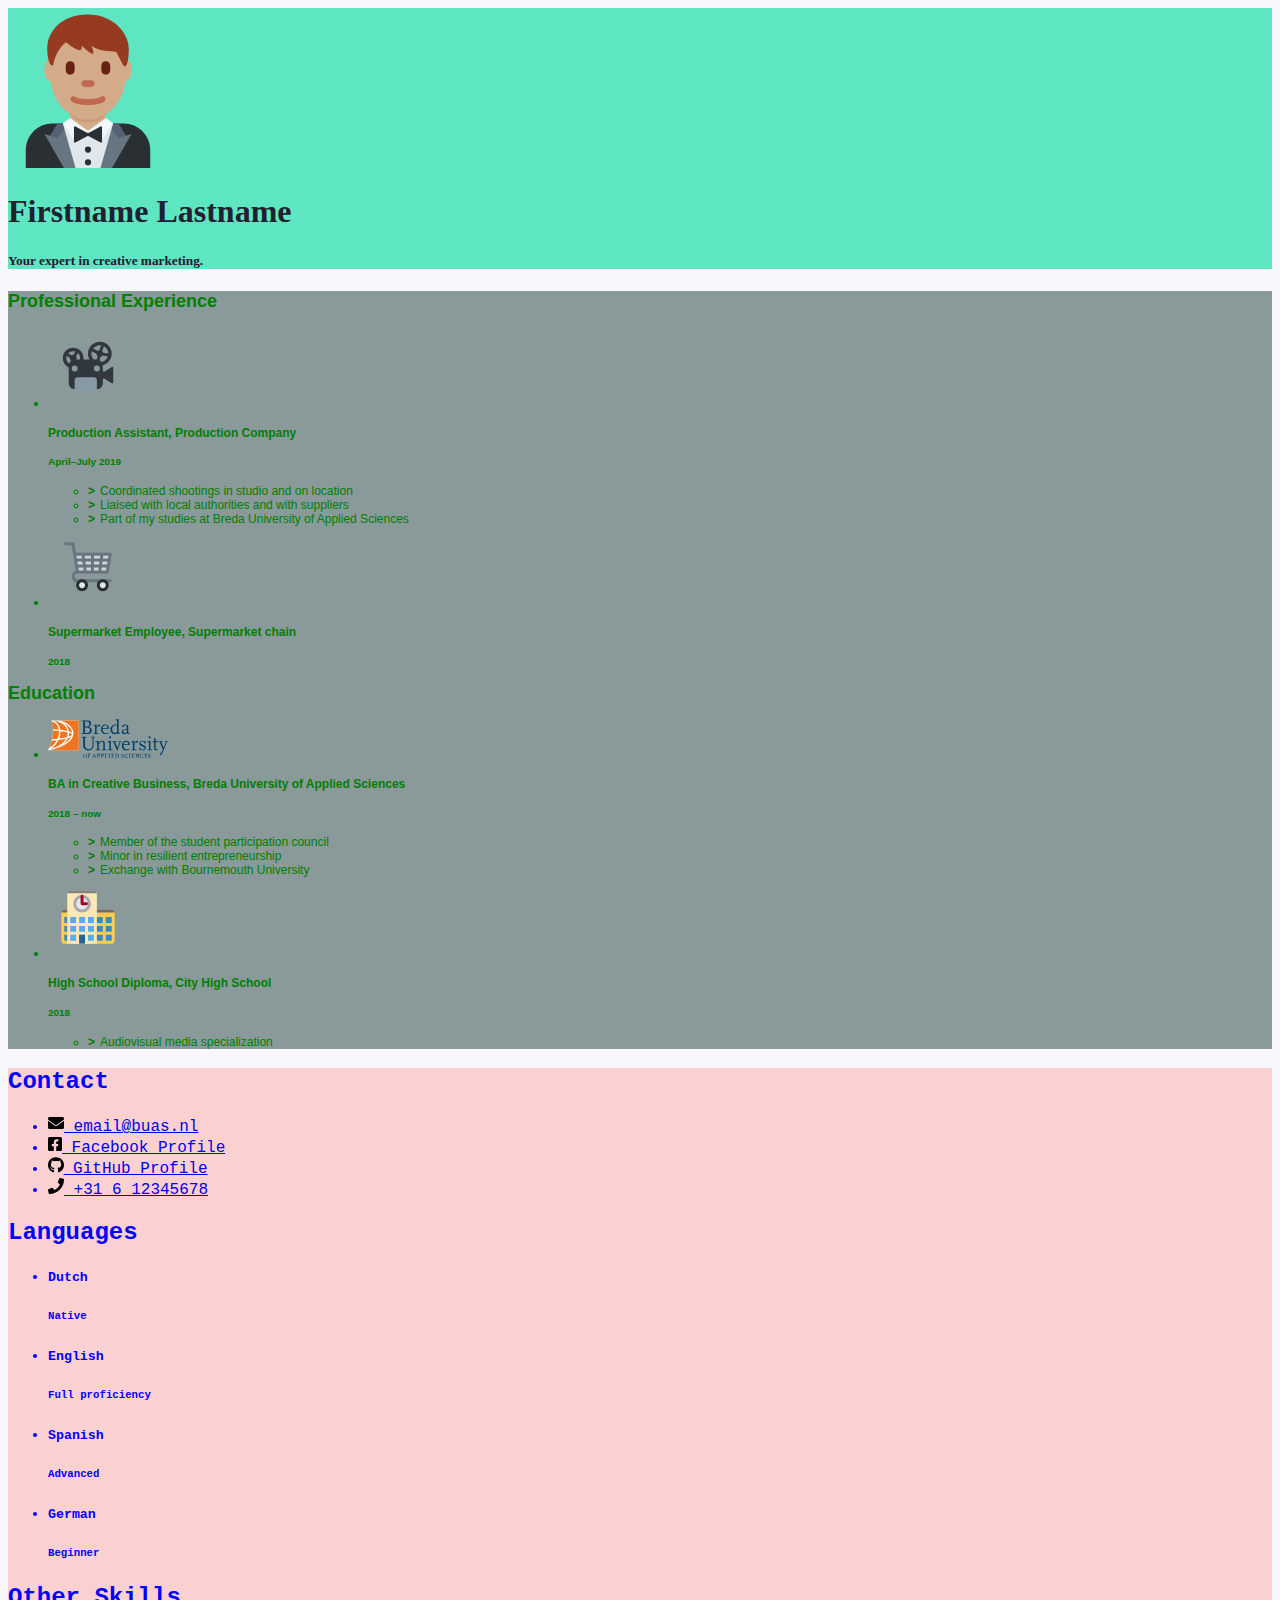
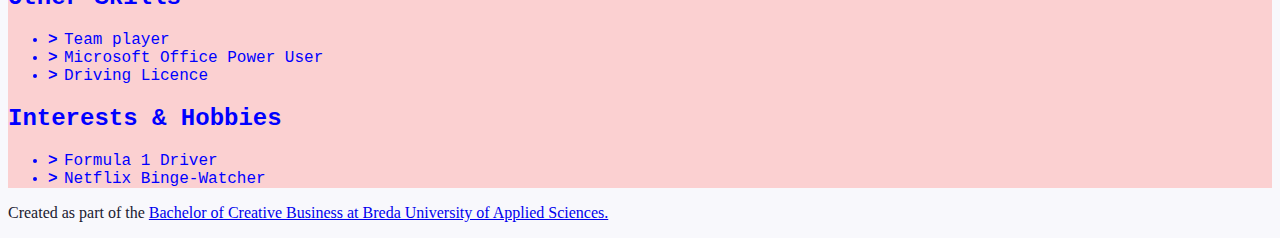
<file: index.html>
<!doctype html>
<html class="h-100" lang="en">
  
  <!-- An HTML document always starts with a "head", i.e. information about the page that isn't directly visible -->
  <head>
    <meta charset="utf-8">
    <meta name="viewport" content="width=device-width, initial-scale=1, shrink-to-fit=no">

    <!-- Links to the CSS styles from Bootstrap. -->
    <!-- -->
    <link href="https://cdn.jsdelivr.net/npm/bootstrap@5.1.0/dist/css/bootstrap.min.css" rel="stylesheet" integrity="sha384-KyZXEAg3QhqLMpG8r+8fhAXLRk2vvoC2f3B09zVXn8CA5QIVfZOJ3BCsw2P0p/We" crossorigin="anonymous">
    <!-- -->

    <!-- Links to our additional CSS styles -->
    <link rel="stylesheet" href="css/styles.css">

    <!-- Alternative CSS for demonstration purposes. You must deactivate the Bootstrap CSS to activate this one. -->
    <!-- 
    <link rel="stylesheet" href="css/alternative.css">
     -->

    <title>Firstname Lastname's Resumé</title>
  </head>
  <!-- End of the head -->

  <!-- Start of the body, which contains everything visible on the page -->
  <body class="d-flex flex-column h-100 justify-content-between">

    <!--
      We use a Bootstrap container to align contents.
      The "container" class can be replaced by "container-fluid" to make a full width page.
      The "my-sm-4" class adds a margin (m) vertical (y) at sizes small (-sm-) and above, of 4 x 6 pixels
      The "resume-container" class doesn't come from Bootstrap, you can use it for your own styles
    -->
    <div class="container shadow-lg my-sm-4 resume-container">

      <!--
        <header> is a semantic element: it works exactly like <div>, but it gives information about the role of the code below.
        The "row" class is used for the Bootstrap grid.
      -->
      <header class="row resume-header justify-content-center">
        <!--
          A container to wrap around the portrait and align it. We use Bootstrap grid columns.
          This constrains the portrait to columns of decreasing sizes
        -->
        <div class="portrait-container col-5 col-sm-4 col-md-3 col-lg-2">
          <!--
            "w-100" makes sure the image takes the full width of the column it's in
            "rounded-circle" cuts a circle around the image
          -->
          <img class="w-100 rounded-circle my-3" src="images/portrait.svg" alt="Portrait of Firstname Lastname" width="160">
        </div>
        <!--
          A container to wrap around your name and tagline. Full-width at small size, then columns of increasing size.
        -->
        <div class="col-12 col-sm-8 col-md-9 col-lg-10 my-3 header-content">
          <h1 class="fw-bolder">Firstname Lastname</h1>
          <h5 class="fst-italic tagline">Your expert in creative marketing.</h5>
        </div>
      </header>

      <!--
        Another row in the Bootstrap grid, for the rest of the résumé.
        Biography and other details will be on top of each other at sizes XS and S, then next to each other.
        Use the "flex-row-reverse" class here to swap the columns around.
      -->
      <div class="row resume-bottom">

        <!--
          <main> is another semantic element. It will contain biographical info (professional experience and education).
        -->
        <main class="col-md-7 col-lg-8 col-xl-9 resume-main">

          <!--
            <section> is yet another semantic element. The first one is for professional experience.
          -->
          <section class="my-3 biography-section">
            <h2>Professional Experience</h2>
            <!--
              Each list item (li) in the unordered list (ul) below will be one job.
              "list-unstyled" is a class that hides the bullet points of a list.
            -->
            <ul class="biography-list list-unstyled">

              <!-- Top item (generally the latest or most relevant) in professional experience -->
              <li class="biography-item row mb-2">
                <!-- We're using a grid inside a grid so we can align logos and text -->
                <div class="logo-container col-3 col-sm-2 col-md-3 col-lg-2">
                  <img class="biography-logo mw-100 d-block mx-auto" src="images/employers/projector.svg" alt="Company logo" width="80">
                </div>
                <div class="biography-contents col-9 col-sm-10 col-md-9 col-lg-10">
                  <h4>Production Assistant, Production Company</h4>
                  <h5>April&ndash;July 2019</h5>
                  <!-- Use the list below to talk about your achievements -->
                  <ul class="biography-details list-unstyled">
                    <li>Coordinated shootings in studio and on location</li>
                    <li>Liaised with local authorities and with suppliers</li>
                    <li>Part of my studies at Breda University of Applied Sciences</li>
                  </ul>
                </div>
              </li>

              <!-- 2nd item in professional experience -->
              <li class="biography-item row mb-2">
                <div class="logo-container col-3 col-sm-2 col-md-3 col-lg-2">
                <!-- We're using a grid inside a grid so we can align logos and text -->
                  <img class="biography-logo mw-100 d-block mx-auto" src="images/employers/trolley.svg" alt="Company logo" width="80">
                </div>
                <div class="biography-contents col-9 col-sm-10 col-md-9 col-lg-10">
                  <h4>Supermarket Employee, Supermarket chain</h4>
                  <h5>2018</h5>
                  <!-- This entry doesn't have a list of achievements, but you can copy-paste the one from above -->
                </div>
              </li>

            </ul>
          </section>

          <!-- We're done with jobs, let's move on to schools -->

          <section class="my-3 biography-section">
            <h2>Education</h2>
            <ul class="biography-list list-unstyled">

              <!-- Top item in education. And by "top", I mean a Bachelor in Creative Business at BUas. -->
              <li class="biography-item row mb-2">
                <div class="logo-container col-3 col-sm-2 col-md-3 col-lg-2">
                  <img class="biography-logo mw-100 d-block mx-auto" src="images/schools/logo-buas.svg" alt="School logo" width="120">
                </div>
                <div class="biography-contents col-9 col-sm-10 col-md-9 col-lg-10">
                  <h4>BA in Creative Business, Breda University of Applied Sciences</h4>
                  <h5>2018&nbsp;&ndash;&nbsp;now</h5>
                  <!-- Use the list below to talk about minors, exchanges, extra-curricular activities. -->
                  <ul class="biography-details list-unstyled">
                    <li>Member of the student participation council</li>
                    <li>Minor in resilient entrepreneurship</li>
                    <li>Exchange with Bournemouth University</li>
                  </ul>
                </div>
              </li>

              <!-- 2nd item in education -->
              <li class="biography-item row mb-2">
                <div class="logo-container col-3 col-sm-2 col-md-3 col-lg-2">
                  <img class="biography-logo mw-100 d-block mx-auto" src="images/schools/school.svg" alt="School logo" width="80">
                </div>
                <div class="biography-contents col-9 col-sm-10 col-md-9 col-lg-10">
                  <h4>High School Diploma, City High School</h4>
                  <h5>2018</h5>
                  <ul class="biography-details list-unstyled">
                    <li>Audiovisual media specialization</li>
                  </ul>
                </div>
              </li>
            </ul>
          </section>

          <!-- This is the end of the "Education" section -->

        </main>

        <!--
          We're done with the first column.
          We now move on to the column with contact details, languages and other skills
          <aside> is also a semantic element.
        -->
        <aside class="col-md-5 col-lg-4 col-xl-3 resume-aside">

          <!-- The first block will be contact details -->
          <section class="my-3 aside-section">
            <h2>Contact</h2>
            <!--
              A list of all your contact details.
              There are more icons in the images/icons folder, have a look if you want to add your LinkedIn or TikTok profile.
              Be careful and only put channels through which you really want to be contacted.
              If your phone number is your personal one, you may want to remove it!
            -->
            <ul class="contact-list list-unstyled">
              <li class="contact-item">
                <a class="d-flex align-items-center" href="mailto:email@buas.nl" target="_blank">
                  <img class="contact-icon" src="images/icons/envelope.svg" alt="Email">
                  email@buas.nl
                </a>
              </li>
              <li class="contact-item">
                <a class="d-flex align-items-center" href="https://facebook.com/" target="_blank">
                  <img class="contact-icon" src="images/icons/facebook.svg" alt="Facebook">
                  Facebook Profile
                </a>
              </li>
              <li class="contact-item">
                <a class="d-flex align-items-center" href="https://github.com/" target="_blank">
                  <img class="contact-icon" src="images/icons/github.svg" alt="LinkedIn">
                  GitHub Profile
                </a>
              </li>
              <li class="contact-item">
                <a class="d-flex align-items-center" href="tel:+31612345678" target="_blank">
                  <img class="contact-icon" src="images/icons/phone.svg" alt="Mobile Phone">
                  +31 6 12345678
                </a>
              </li>
            </ul>
          </section>

          <!-- End of contact details, moving on to languages -->

          <section class="my-3 aside-section">
            <h2>Languages</h2>
            <!-- Each item in the list is a language. Modify, add or remove depending on what you speak -->
            <ul class="language-list list-unstyled">
              <li class="language-item d-flex mb-1">
                <h5 class="language-name w-50">Dutch</h5>
                <div class="language-level w-50 border border-info border-2 position-relative">
                  <!-- The div below is a progress bar. Choose between w-25, w-50, w-75 and w-100 to show your level of fluency -->
                  <div class="language-progress position-absolute bg-warning h-100 w-100"></div>
                  <h6 class="position-absolute w-100 text-center top-0 py-1">Native</h6>
                </div>
              </li>
              <li class="language-item d-flex mb-1">
                <h5 class="language-name w-50">English</h5>
                <div class="language-level w-50 border border-info border-2 position-relative">
                  <!-- The div below is a progress bar. Choose between w-25, w-50, w-75 and w-100 to show your level of fluency -->
                  <div class="language-progress position-absolute bg-warning h-100 w-75"></div>
                  <h6 class="position-absolute w-100 text-center top-0 py-1">Full proficiency</h6>
                </div>
              </li>
              <li class="language-item d-flex mb-1">
                <h5 class="language-name w-50">Spanish</h5>
                <div class="language-level w-50 border border-info border-2 position-relative">
                  <!-- The div below is a progress bar. Choose between w-25, w-50, w-75 and w-100 to show your level of fluency -->
                  <div class="language-progress position-absolute bg-warning h-100 w-50"></div>
                  <h6 class="position-absolute w-100 text-center top-0 py-1">Advanced</h6>
                </div>
              </li>
              <li class="language-item d-flex mb-1">
                <h5 class="language-name w-50">German</h5>
                <div class="language-level w-50 border border-info border-2 position-relative">
                  <!-- The div below is a progress bar. Choose between w-25, w-50, w-75 and w-100 to show your level of fluency -->
                  <div class="language-progress position-absolute bg-warning h-100 w-25"></div>
                  <h6 class="position-absolute w-100 text-center top-0 py-1">Beginner</h6>
                </div>
              </li>
            </ul>
          </section>

          <!-- End of contact details, moving on to other skills -->

          <section class="my-3 aside-section">
            <h2>Other Skills</h2>
            <ul class="skill-list list-unstyled">
              <li class="skill-item">Team player</li>
              <li class="skill-item">Microsoft Office Power User</li>
              <li class="skill-item">Driving Licence</li>
            </ul>
          </section>

          <!-- End of other skills, moving on to interest and hobbies -->

          <section class="my-3 aside-section">
            <h2>Interests &amp; Hobbies</h2>
            <ul class="skill-list list-unstyled">
              <li class="skill-item">Formula 1 Driver</li>
              <li class="skill-item">Netflix Binge-Watcher</li>
            </ul>
          </section>

        </aside>
      </div>
    </div>

    <!-- And now, a footer! -->
    <footer class="bg-dark mt-sm-5 py-4 text-light">
      <p class="container text-end">
        Created as part of the <a href="https://www.buas.nl/en/programmes/creative-business" target="_blank">Bachelor of Creative Business at Breda University of Applied Sciences.</a>
      </p>
    </footer>

  </body>
</html>
</file>
<file: css/styles.css>
/* Use this file to use your own styles*/

/* Import declaration to use Google Fonts - check https://fonts.google.com/ for details */
@import url('https://fonts.googleapis.com/css2?family=Lato:ital,wght@0,400;0,700;1,400;1,700&display=swap');

/* Styles for the body */

body {
    
    color: #202030;
    background-color: #f8f8fc;
}

/* Styles for custom classes in the document. (There are more, try to find them out!) */

.resume-header {
    background-color: #5EE6C2;
	font-family: 
}


.resume-main {
    background-color: #8A9999;
	

color: green;
font-size: 12px;
font-family: "Gill Sans", "Gill Sans MT", "Myriad Pro", "DejaVu Sans Condensed", Helvetica, Arial, "sans-serif";
}


.resume-aside {
	color:blue;
    background-color: #FBD0D1;
	font-family: Consolas, "Andale Mono", "Lucida Console", "Lucida Sans Typewriter", Monaco, "Courier New", "monospace";
}

/* Styles for lists in the document */

.biography-details li::before, .skill-list li::before {
	content: ">";
	font-weight: 800;
	display: inline-block;
	width: 1em;
	margin-left: -1em;
}

.biography-details li::before {
    color: #007A05;
}

.biography-details li, .skill-list li {
	padding-left: 1em;
}

/* Styles for contact icons */

.contact-icon {
	height: 1em;
	flex-basis: 1.4em;
}
</file>
<file: css/alternative.css>
@import url(https://api.fontshare.com/css?f[]=telma@900&f[]=erode@1&display=swap);

/* Starting with a CSS reset */

* {
	margin: 0;
	border: 0;
	padding: 0;
	font-size: inherit;
	font-weight: inherit;
	box-sizing: border-box;
}

ol, ul {
	list-style: none;
}

/* Defining font styles for the whole body */

html {
	height: 100%;
}

body {
	font-family: "Erode", serif;
	background-color: #ffffff;
	color: #000020;
	font-size: clamp(16px, 1.5vw, 20px);
	line-height: 1.1;
	height: 100%;
}

h1, h2, h3, h4, p, li, dt {
	margin: .3em 0;
}

.resume-container {
	display: flex;
	flex-flow: row;
	margin: 0 auto;
	height: 100%;
}

.resume-bottom {
	display: flex;
	flex-flow: row wrap;
	width: 100%;
	overflow-y: auto;
}

.resume-main, .resume-aside {
	display: flex;
	flex-flow: column;
}

section {
	padding: .5em;
}

section {
	background-image: linear-gradient(to bottom, rgba(120, 120, 120, .1), transparent);
	flex: 1 0 auto;
}

footer {
	display: none;
}

/* Styles for the header (photo, tagline, etc.) */

.resume-header {
	width: 16%;
	max-width: 220px;
	min-width: 80px;
	display: flex;
	flex-flow: column;
	background-color: #301010;
	color: #f0f0f0;
	height: 100%;
	background-image: linear-gradient(to bottom, rgba(255, 255, 255, .1), transparent);
}

.portrait-container {
	margin: 10px;
	border-radius: 130px;
	background-color: rgba(120,120,120,.4);
	max-height: 30%;
}

.portrait-container img {
	border-radius: 130px;
	width: 100%;
	max-height: 100%;
}

.header-content {
	text-align: center;
	display:  flex;
	flex-flow: row;
	justify-content: center;
	overflow: hidden;
}

h1 {
	font-size: clamp(28px, 3vh, 40px);
	font-weight: 900;
	font-family:  Telma;
	writing-mode: vertical-lr;
	transform:  rotate(180deg);
}

.tagline {
	font-size: clamp(22px, 2.5vh, 30px);
	font-weight: 200;
	font-style: italic;
	margin: .6em 0;
	writing-mode: vertical-lr;
}

/* Styles for the main column */

.resume-main {
	flex: 1 1 60%;
	background-color: #f0f0f0;
}

.biography-item {
   	display: flex;
   	margin: .6em 0;
}

.logo-container {
	flex: 0 1 20%;
}

.biography-logo {
	display: block;
	margin: .6em auto .3em;
	max-width: 100%;
	max-height: 80px;
}

.biography-contents {
	flex: 1 0 80%;
	padding-left: 5px;
}

.biography-item h4 {
	font-size: 1.5em;
	font-weight: 500;
}

.biography-item h5 {
	font-size: 1.25em;
	font-weight: 300;
	margin-bottom: .5em;
}

.biography-details li::before, .skill-list li::before {
	content: "\2605";
	display: inline-block;
	width: 1em;
	margin-left: -1em;
}

.biography-details li, .skill-list li {
	padding-left: 1em;
}

h2 {
	writing-mode: vertical-lr;
	font-size: clamp(20px, 2.5vh, 36px);
	font-weight: 900;
	font-family:  Telma;
}

.resume-main h2 {
	transform:  rotate(180deg);
	float:  left;
}

.resume-main h2 + * {
	margin-left: 2.2em;
}

/* Styles for the secondary column */

.resume-aside {
	flex: 1 1 250px;
	background-color: #282840;
	color: #f0f0f0;
	display: flex;
	flex-flow: column;
}

.resume-aside a {
	color: #c0c0ff;
}

.resume-aside a:hover {
	opacity: .8;
}

.language-item {
	display: flex;
	margin: .5em 0;
}

.language-name {
	width: 50%;
}

.language-level {
	position: relative;
	font-size: .8em;
	font-weight: 600;
	width: 50%;
	height:  1.6em;
	text-align: center;
	border: 2px solid #fffff0;
	color: #000000;
	text-shadow: 1px 1px 2px #ffffff;
}

.language-level > * {
	position: absolute;
	left: 0;
	top:  0;
	height: 100%;
}

.language-progress {
	background-color: #ffff00;
}

.language-level h6 {
	width: 100%;
}

.w-25 {
	width: 25%;
}

.w-50 {
	width: 50%;
}

.w-75 {
	width: 75%;
}

.w-100 {
	width: 100%;
}

.contact-item a {
	display: flex;
	align-items: center;
}

.contact-icon {
	height: 1em;
	flex-basis: 1.4em;
	filter: invert();
}

aside h2 {
	float:  right;
}

aside h2 + * {
	margin-right: 2.2em;
}
</file>
